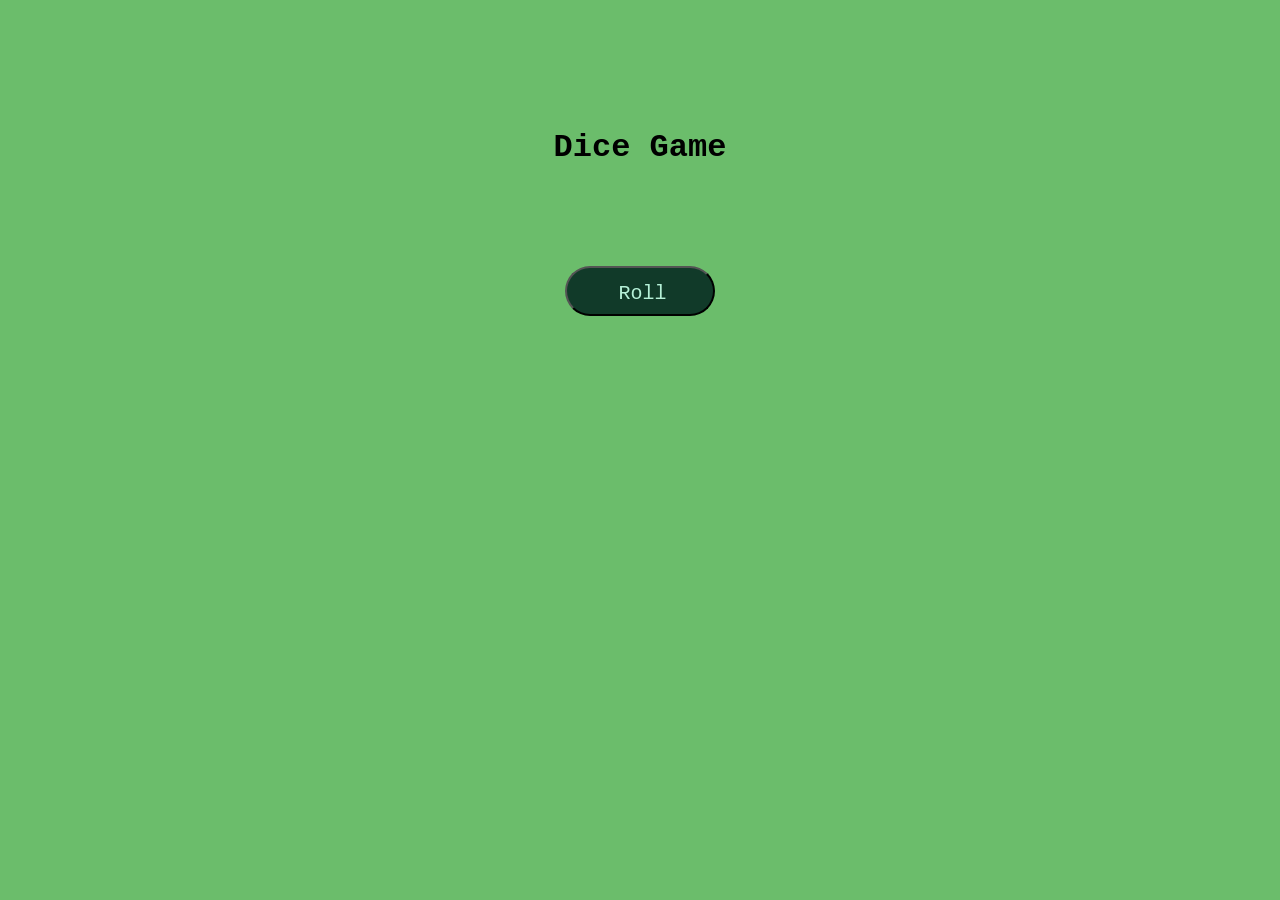
<file: index.html>
<!DOCTYPE html>
<html lang="en">
<head>
    <meta charset="UTF-8">
    <meta http-equiv="X-UA-Compatible" content="IE=edge">
    <meta name="viewport" content="width=device-width, initial-scale=1.0">
    <link rel="shortcut icon" href="dice/favicon.ico" type="image/x-icon">
    <link rel="stylesheet" href="style.css">
    <title>Dice Game</title>
</head>
<body>
    <div class="container">
        <h1 class="header" >Dice Game</h1>
        <div class="dice-container">
            <div class="dice">
                <h3 id="player-1"></h3>
                <div id="p1-dice"></div>
                <!-- <img src="dice/dice_1.png" alt="dice_1.png"> -->
            </div>
            <div class="dice">
                <h3 id="player-2"></h3>
                <div id="p2-dice"></div>
                <!-- <img src="dice/dice_2.png" alt="dice_1.png"> -->
            </div>
        </div>
        <h2 class="result" id="result"></h2>
        <button type="play-button" onclick="reroll()"><div class="button-text" id="button-text">
            Roll
        </div></button>
        <audio id="roll-sound" src="dice/roll-sound.wav "></audio>
    </div>
    <script src="script.js"></script>
</body>
</html>
</file>
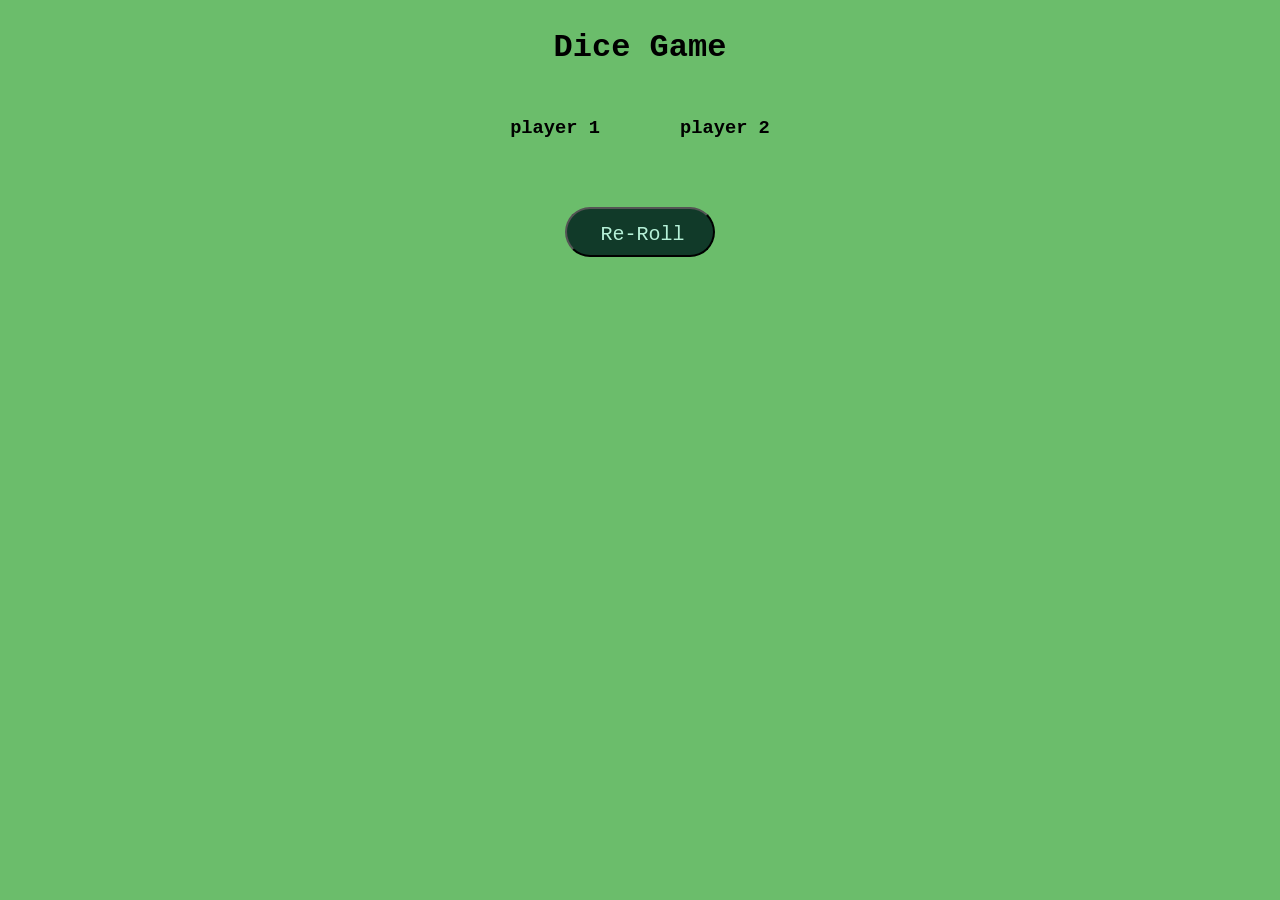
<file: dice_game/index.html>
<!DOCTYPE html>
<html lang="en">
<head>
    <meta charset="UTF-8">
    <meta http-equiv="X-UA-Compatible" content="IE=edge">
    <meta name="viewport" content="width=device-width, initial-scale=1.0">
    <link rel="shortcut icon" href="dice/favicon.ico" type="image/x-icon">
    <link rel="stylesheet" href="style.css">
    <title>Dice Game</title>
</head>
<body>
    <div class="container">
        <h1 class="header" >Dice Game</h1>
        <div class="dice-container">
            <div class="dice">
                <h3>player 1</h3>
                <div id="p1-dice"></div>
                <!-- <img src="dice/dice_1.png" alt="dice_1.png"> -->
            </div>
            <div class="dice">
                <h3>player 2</h3>
                <div id="p2-dice"></div>
                <!-- <img src="dice/dice_2.png" alt="dice_1.png"> -->
            </div>
        </div>
        <h2 class="result" id="result"></h2>
        <button type="submit" onclick="reroll()"><div class="button-text">
            Re-Roll
        </div></button>
    </div>
    <script src="script.js"></script>
</body>
</html>
</file>
<file: style.css>
body{
    display: flex;
    justify-content: center;
    font-family: 'Courier New', Courier, monospace;
    background-color: rgb(107, 189, 107);
}
.container{
    display: flex;
    justify-content: center;
    flex-direction: column;
    padding: 100px;
}   
.dice-container{
    display: flex;
    justify-content: space-evenly;
} 
.dice{
    margin: 10px;
}
img{
    height: 200px;
}
.header{
    align-self: center;
}
h3{
    text-align  : center;
}
.result{
    text-align: center;
}
button{
    align-self: center;
    width: 100px;
    position: relative;
    width: 150px;
    height: 50px;
    
    background: #113A29;
    border-radius: 73px;
    
    /* identical to box height */
    
    color: #B5F0D7;
}
button:hover{
    align-self: center;
    width: 100px;
    position: relative;
    width: 150px;
    height: 50px;
    
    background: #194A35;
    border-radius: 73px;
    
    /* identical to box height */

    color: #B5F0D7;
}
.button-text{
    /* Re Roll */
    position: absolute;
    width: 85px;
    height: 23px;
    left: 33px;
    top: 14px;
    
    font-family: 'Courier New';
    font-style: normal;
    font-weight: 400;
    font-size: 20px;
    line-height: 23px;
}
@media (max-width: 600px) {
    .dice-container {
      flex-direction: column;
      align-self: center;
    }
}
</file>
<file: dice_game/style.css>
body{
    display: flex;
    justify-content: center;
    font-family: 'Courier New', Courier, monospace;
    background-color: rgb(107, 189, 107);
}
.container{
    display: flex;
    justify-content: center;
    flex-direction: column;
    width: 400px;
}   
.dice-container{
    display: flex;
    justify-content: space-evenly;
}
.dice{
    margin: 10px;
}
img{
    height: 200px;
}
.header{
    align-self: center;
}
h3{
    text-align  : center;
}
.result{
    text-align: center;
}
button{
    align-self: center;
    width: 100px;
    position: relative;
    width: 150px;
    height: 50px;

    background: #113A29;
    border-radius: 73px;

    /* identical to box height */

    color: #B5F0D7;
}
button:hover{
    align-self: center;
    width: 100px;
    position: relative;
    width: 150px;
    height: 50px;

    background: #194A35;
    border-radius: 73px;

    /* identical to box height */

    color: #B5F0D7;
}
.button-text{
    /* Re Roll */
    position: absolute;
    width: 85px;
    height: 23px;
    left: 33px;
    top: 14px;

    font-family: 'Courier New';
    font-style: normal;
    font-weight: 400;
    font-size: 20px;
    line-height: 23px;
}
</file>
